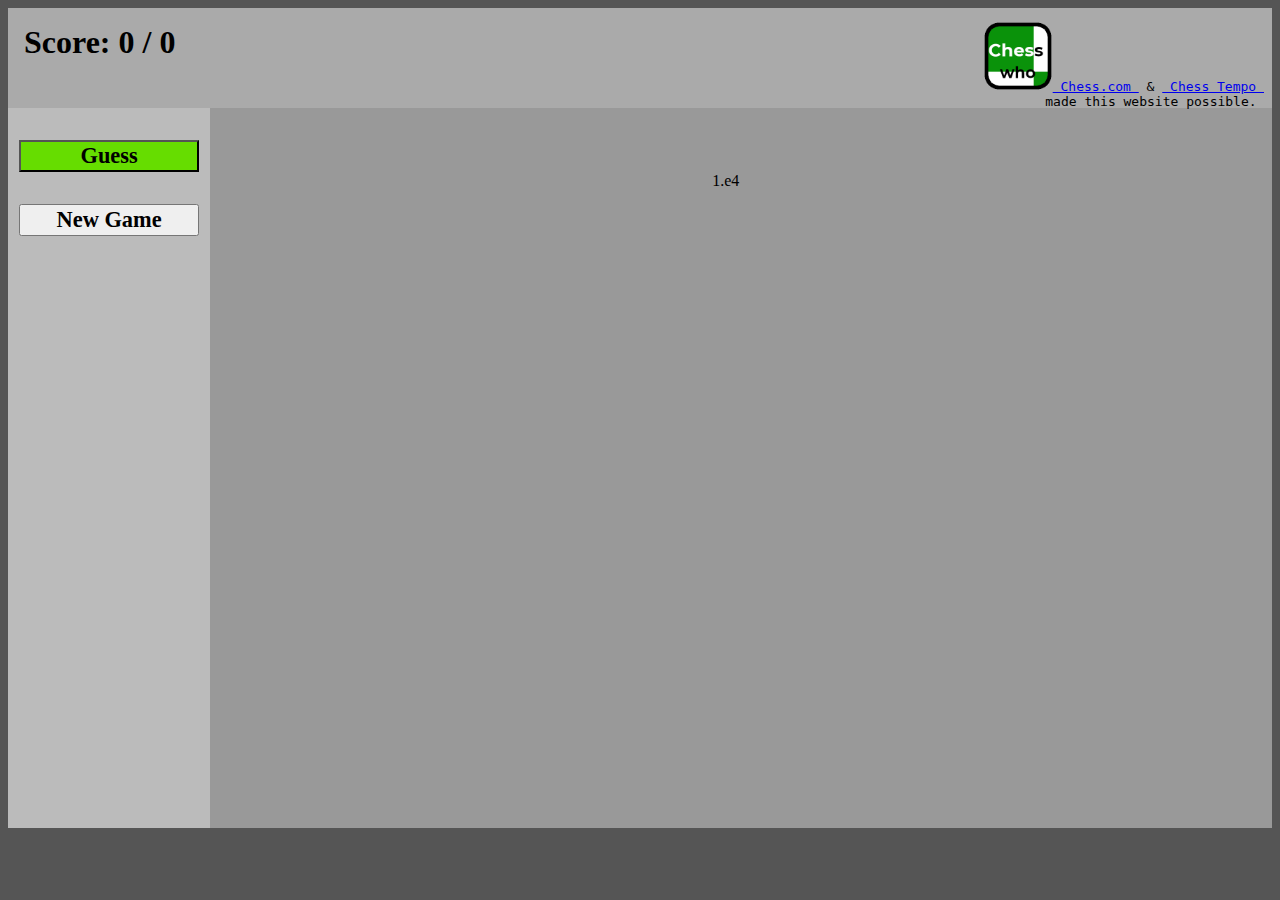
<file: index.html>
<!DOCTYPE html>
<html lang="en">
<head>
    <meta charset="UTF-8">
    <title>Chess Who</title>
    <link rel="icon" type="image/x-icon" href="/logo/chessWho.ico">
    <link href="https://c2a.chesstempo.com/pgnviewer/v2.5/pgnviewerext.vers1.css" media="all" rel="stylesheet" crossorigin>
<script defer language="javascript" src="https://c1a.chesstempo.com/pgnviewer/v2.5/pgnviewerext.bundle.vers1.js" crossorigin></script>

<link
href="https://c1a.chesstempo.com/fonts/MaterialIcons-Regular.woff2"
rel="stylesheet" crossorigin>
    <link rel="stylesheet" href="css/index.css">
</head>
<body>
    <div class="headBar">
        <h1 class="score"> Score: 0 / 0</h1>
        <div class="info">
            <h1 class="white"></h1>
            <h1 class="black"></h1>
            <h1 class="time"></h1>
            <a class="gameLink" href="#" target="_blank"></a>
        </div>
        <pre class="credits">
                <img src="logo/chessWho.png" height="70"><a href="https://www.chess.com"> Chess.com </a> & <a href="https://chesstempo.com/"> Chess Tempo </a>
                        made this website possible.

        </pre>
    </div>
    <div class="wrapper">
        <div class="sideBar">
            <button class="guess" onclick="guess()"> Guess </button>
<!--            <button class="skip" onclick="loadGame()"> Skip </button>-->
            <button class="newGame" onclick="newGame()"> New Game </button>
        </div>
        <div class="main">
            <div class="player-section">

            </div>
            <ct-pgn-viewer id="ct-1">
                1.e4
            </ct-pgn-viewer>
        </div>
    </div>
<script src="js/index.js"></script>
</body>
</html>
</file>
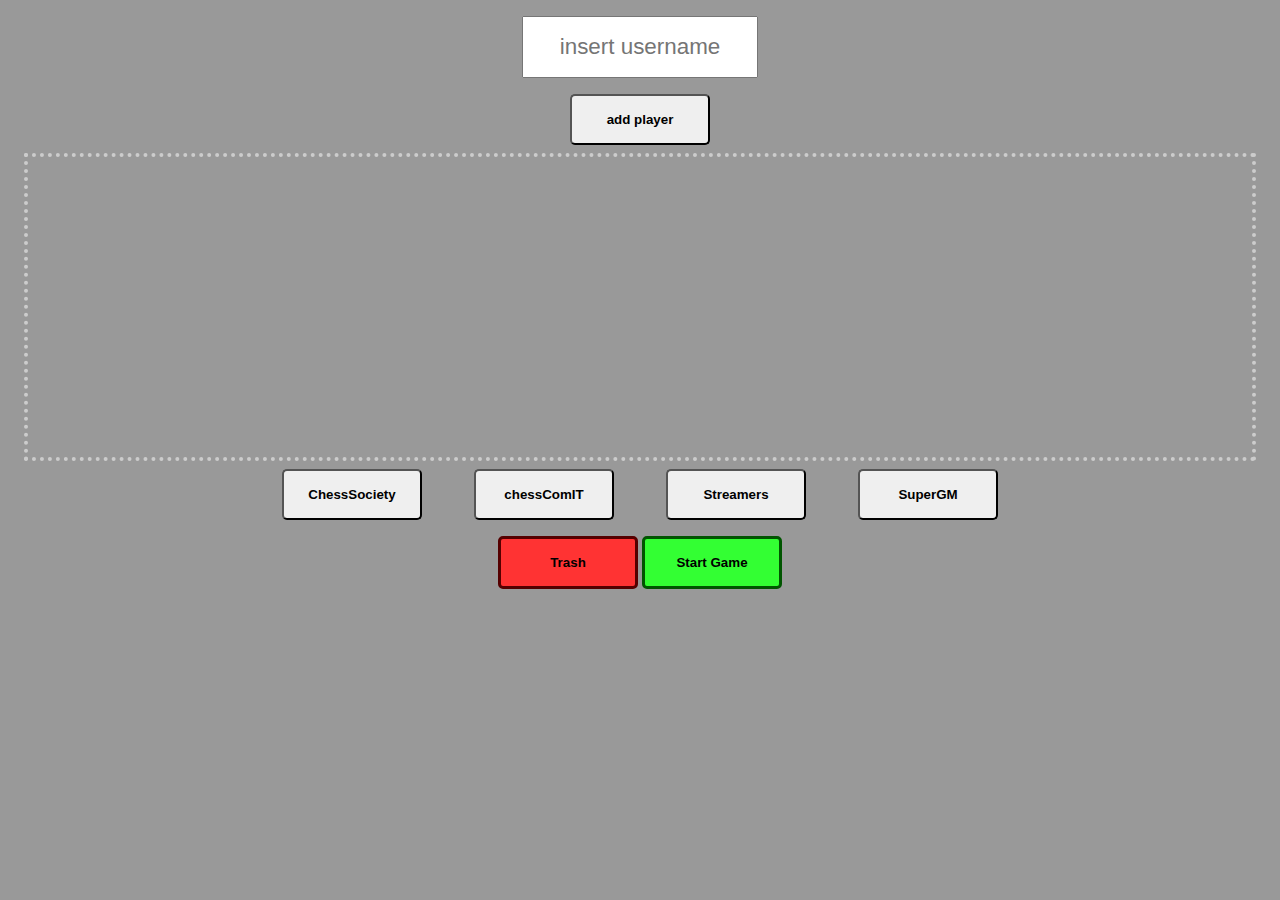
<file: find-players.html>
<!DOCTYPE html>
<html lang="en">
<head>
    <meta charset="UTF-8">
    <title>find</title>
    <link rel="icon" type="image/x-icon" href="/logo/chessWho.ico">
    <link rel="stylesheet" href="css/find-players.css">
</head>
<body>
<div class="header">
    <input type="text" id="username" name="username" class="searchBar" placeholder="insert username">
    <button onclick="submitPlayer()" class="submitButton"> add player </button>
</div>
<div class="playersSection"></div>
<div class="header">
    <div class="preset">
    </div>
    <div class="termination">
        <button class="trash" onclick="trash()"> Trash </button>
        <button class="submitButton green" onclick="carica()"> Start Game </button>
    </div>
</div>
<script src="js/find-players.js"></script>
</body>
</html>
</file>
<file: css/index.css>
body{background-color: #555;}

.headBar{
  display: flex;
  background-color: #aaa;
  height: 100px;
  font-family: Montserrat;
}

.sideBar{
  display: flex;
  flex-direction: column;
  background-color: #bbb;
  width: 16%;
}

.main{
  background-color: #999;
  width: 84%;
  display: flex;
  overflow: hidden;
}

.wrapper{
  display: flex;
  height: 80vh;
}

.player-section{
  display: grid;
  margin: 1rem;
  grid-template-columns: repeat(3,150px);  /* 3 columns */
  grid-template-rows: repeat(2,200px); /* 3 rows  */
  grid-gap: 10px 10px; /* 50 pixels of space added between rows and 30 pixels added between columns  */
}

.card{
  border:thin gray solid;
  padding: 10px;
  background-color: #bbb;
  display: flex;
  flex-direction: column;
  border-radius: 15px;
}

.card > h1{
  font-family: Montserrat, Arial;
  margin: 0 auto 0 auto;
  font-size: 1rem;
}

.propic{
  width: 100px;
  aspect-ratio: 1;
  margin: 1rem auto 1rem auto;
  border-radius: 5px;
}

ct-pgn-viewer {
  margin-top: 4rem;
}

.ct-pgn-viewer move-list .ct-move-list-container{
  height: auto;
}

.selected{
  background-color: #0a0;
}

.info{
  display: flex;
}

.info > * {
  margin: 0.5rem;
  margin-top: 2rem;
  font-family: Montserrat;
  font-size: 1.4rem;
}

.gameLink{
  font-weight: bold;
}

game-header{
  display: none;
}

move-list{}

.ct-move{
  font-size: 10px;
}

.ct-move-list-container{
  display: none;
}

.score, .round{
  margin: 1rem;
}

.skip, .guess, .newGame{
  width: 180px;
  font-family: Montserrat;
  font-weight: 800;
  font-size: 1.4rem;
  margin: 2rem auto 0 auto;
}

.skip{
  background-color: #fd0;
}

.guess{
  background-color: #6d0;
}

.credits{
    position: absolute;
    right: 1rem;
}

.over{
  color: gold;
}
</file>
<file: css/find-players.css>
body{background-color: #999;}

.playersSection{
  display: flex;
  justify-content: center;
  border: 4px dotted #ccc;
  margin: auto 1rem;
  height: 300px;
}

.card{
  background-color: #bbb;
  height: 200px;
  aspect-ratio: 3 / 4;
  display: flex;
  flex-direction: column;
  border-radius: 15px;
  margin: 1rem;
  border: 4px solid #fafafa;
}

.card > h1{
  font-family: Montserrat, Arial;
  margin: 0 auto 0 auto;
  font-size: 1rem;
}

.propic{
  width: 100px;
  margin: 1rem auto 1rem auto;
  border-radius: 5px;
}

.searchBar, .submitButton{
  padding: 1rem;
  margin-top: .5rem;
  margin-left: auto;
  margin-bottom: .5rem;
  margin-right: auto;
}

.searchBar{
  font-family: Montserrat, Arial;
  font-size: 1.4rem;
  width: 200px;
  text-align: center;
}

.submitButton, .trash{
  font-family: Montserrat, Arial;
  font-weight: bold;
  width: 140px;
  border-radius: 5px;
}

.header{
  display: flex;
  flex-direction: column;
}

.del{
  background-color: #ff1f1f;
  border-radius: 50%;
  width: 2rem;
  height: 2rem;
  font-size: 1.4rem;
  font-weight: 800;
  color: #fff;
  text-align: center;
  font-family: Montserrat;
  margin: 3px auto -10px auto;
  padding: 2px;
}

.trash{
  background-color: #f33;
  border: 3px solid #500;
  padding: 1rem;
}

.preset{
  display: flex;
  justify-content: space-evenly;
  width: 60vw;
  margin: auto;
}

.termination{
  display: block;
  margin: auto;
}

.green{
  background-color: #3f3;
  border: 3px solid #050;
}
</file>
